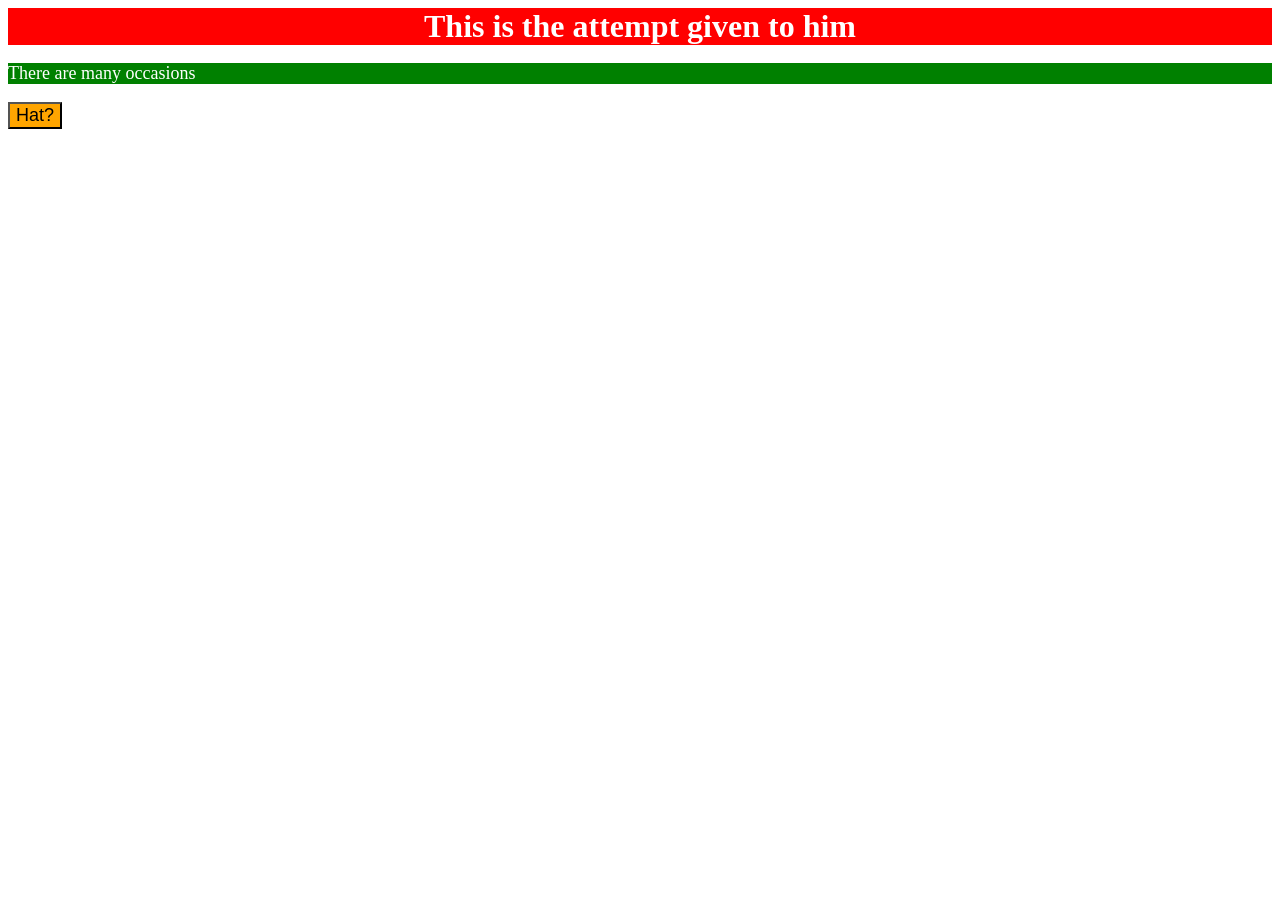
<file: index.html>
<!DOCTYPE html>
<html lang="en">
<head>
    <meta charset="UTF-8">
    <meta name="viewport" content="width=device-width, initial-scale=1.0">
    <title>Document</title>
    <link rel="stylesheet" href="styles.css">
</head>
<body>
    <div><b>This is the attempt given to him</b></div>
    <p>There are many occasions</p>
    <button>Hat?</button>
</body>
</html>
</file>
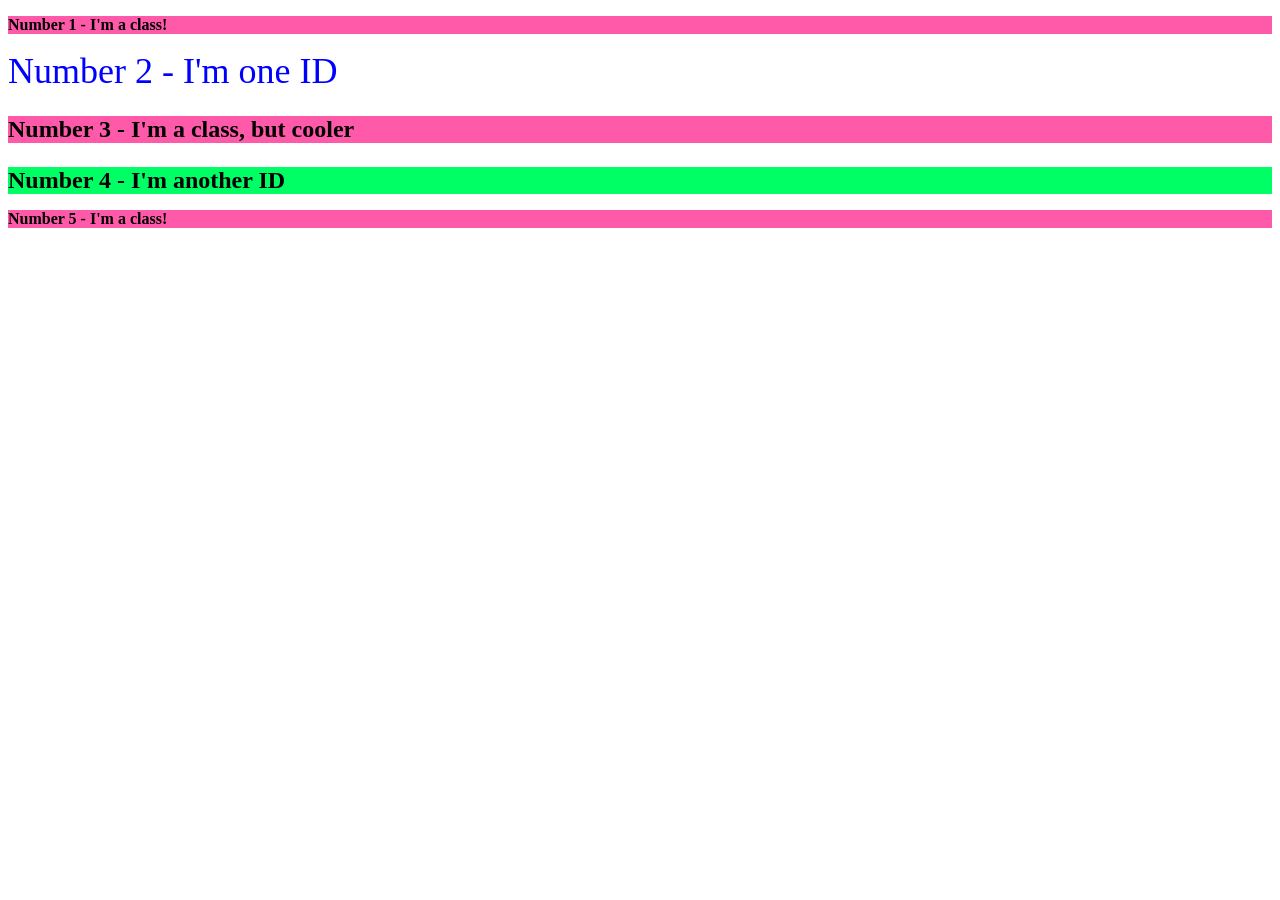
<file: index-2.html>
<!DOCTYPE html>
<html lang="en">
<head>
    <meta charset="UTF-8">
    <meta name="viewport" content="width=device-width, initial-scale=1.0">
    <title>Document</title>
    <link rel="stylesheet" href="styles-2.css">
</head>
<body>
    <p class="try">Number 1 - I'm a class!</p>
    <div id="single">Number 2 - I'm one ID</div> 

    <p class="done">Number 3 - I'm a class, but cooler</p>
    <div id="double">Number 4 - I'm another ID</div> 

    <p class="executed">Number 5 - I'm a class!</p>
</body>
</html>
</file>
<file: styles.css>
div {
    background-color: red;
    text-align: center;
    font-size: 32px;
    color: white;
}

p {
    background-color: green;
    color: white;
    font-size: 18px;
}
    

button {
    background-color: orange;
    font-size: 18px;
}
</file>
<file: styles-2.css>
#single {
    font-size: 36px;
    color: rgb(0, 0, 255);
}

#double {
    background-color: rgb(0, 255, 100);
    font-size: 24px;
    font-weight: bold;
}

.try, .done, .executed {
    background-color: rgb(255, 89, 170);
    font-weight: bold;
}

.done {
    font-size: 24px;
}
</file>
